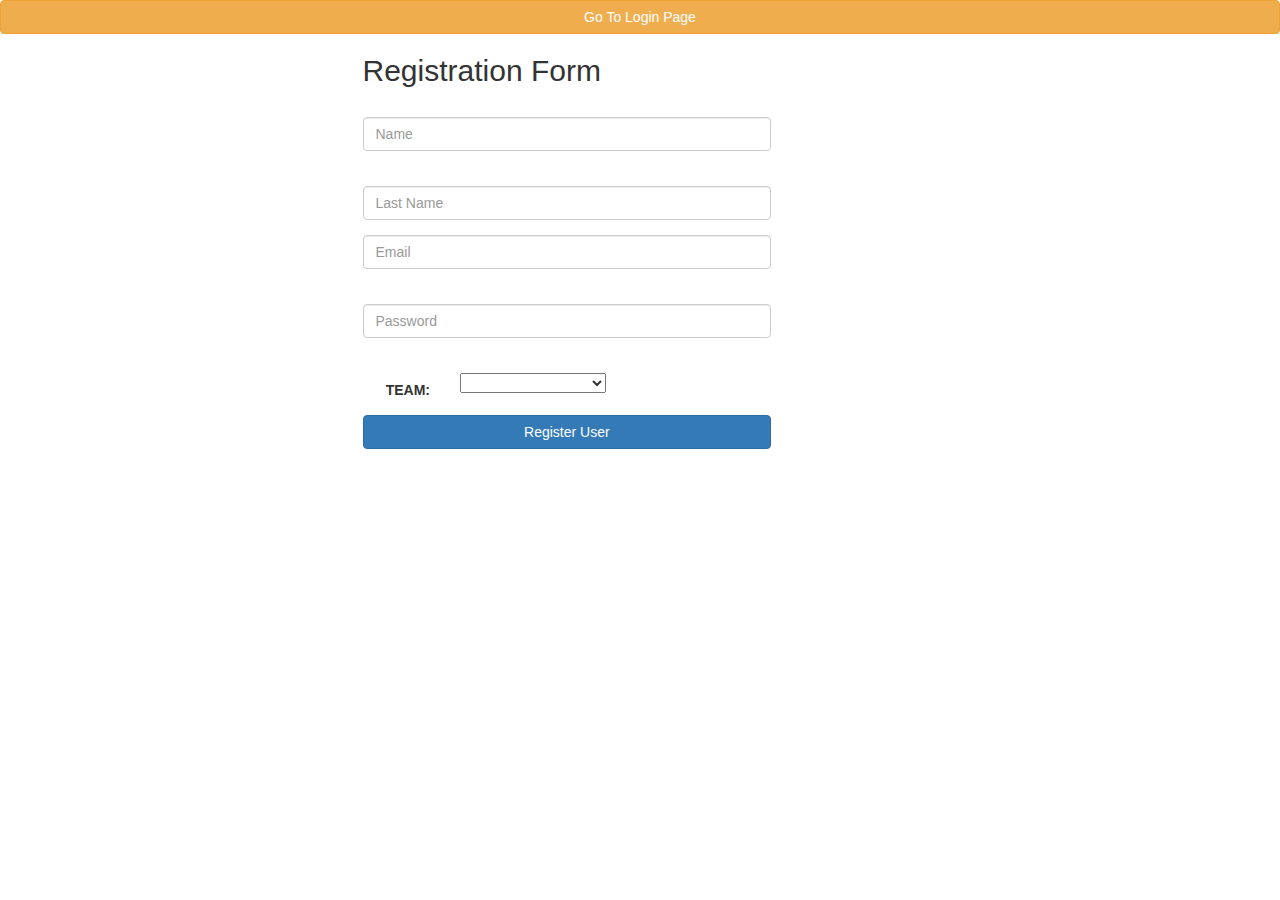
<file: src/main/resources/templates/registration.html>
<!DOCTYPE html>
<html lang="en" xmlns="http://www.w3.org/1999/xhtml"
	xmlns:th="http://www.thymeleaf.org">
<head>
<title>Registration Form</title>
<link rel="stylesheet" type="text/css"
	th:href="@{/css/registration.css}" />
<link rel="stylesheet"
	href="https://maxcdn.bootstrapcdn.com/bootstrap/3.3.7/css/bootstrap.min.css">
<script
	src="https://ajax.googleapis.com/ajax/libs/jquery/3.1.1/jquery.min.js"></script>
<script
	src="https://maxcdn.bootstrapcdn.com/bootstrap/3.3.7/js/bootstrap.min.js"></script>
</head>
<body>
	<form th:action="@{/}" method="get">
		<button class="btn btn-md btn-warning btn-block" type="Submit">Go
			To Login Page</button>
	</form>

	<div class="container">
		<div class="row">
			<div class="col-md-6 col-md-offset-3">
				<form autocomplete="off" th:action="@{/app/api/auth/registration}"
					th:object="${user}" method="post" class="form-horizontal"
					role="form">
					<h2>Registration Form</h2>
					<div class="form-group">
						<div class="col-sm-9">
							<label th:if="${#fields.hasErrors('name')}" th:errors="*{name}"
								class="validation-message"></label> <input type="text"
								th:field="*{name}" placeholder="Name" class="form-control" />
						</div>
					</div>

					<div class="form-group">
						<div class="col-sm-9">
							<label th:if="${#fields.hasErrors('surname')}"
								th:errors="*{surname}" class="validation-message"></label> <input
								type="text" th:field="*{surname}" placeholder="Last Name"
								class="form-control" />
						</div>
					</div>
					<div class="form-group">
						<div class="col-sm-9">
							<input type="text" th:field="*{email}" placeholder="Email"
								class="form-control" /> <label
								th:if="${#fields.hasErrors('email')}" th:errors="*{email}"
								class="validation-message"></label>
						</div>
					</div>
					<div class="form-group">
						<div class="col-sm-9">
							<input type="password" th:field="*{password}"
								placeholder="Password" class="form-control" /> <label
								th:if="${#fields.hasErrors('password')}" th:errors="*{password}"
								class="validation-message"></label>
						</div>
					</div>
					<div class="form-group">
						<label class="control-label col-sm-2">TEAM:</label>
						<div class="col-sm-9">
							<select id="selected_teamname" name="team_id">
								<option disabled value="">Please Select Team</option>
								<option th:each="uteam : ${userteams}" th:text="${uteam}"></option>
							</select>
						</div>
					</div>
					<div class="form-group">
						<div class="col-sm-9">
							<button type="submit" class="btn btn-primary btn-block">Register
								User</button>
						</div>
					</div>
					<span th:utext="${successMessage}"></span>
				</form>
			</div>
		</div>
	</div>

</body>
</html>
</file>
